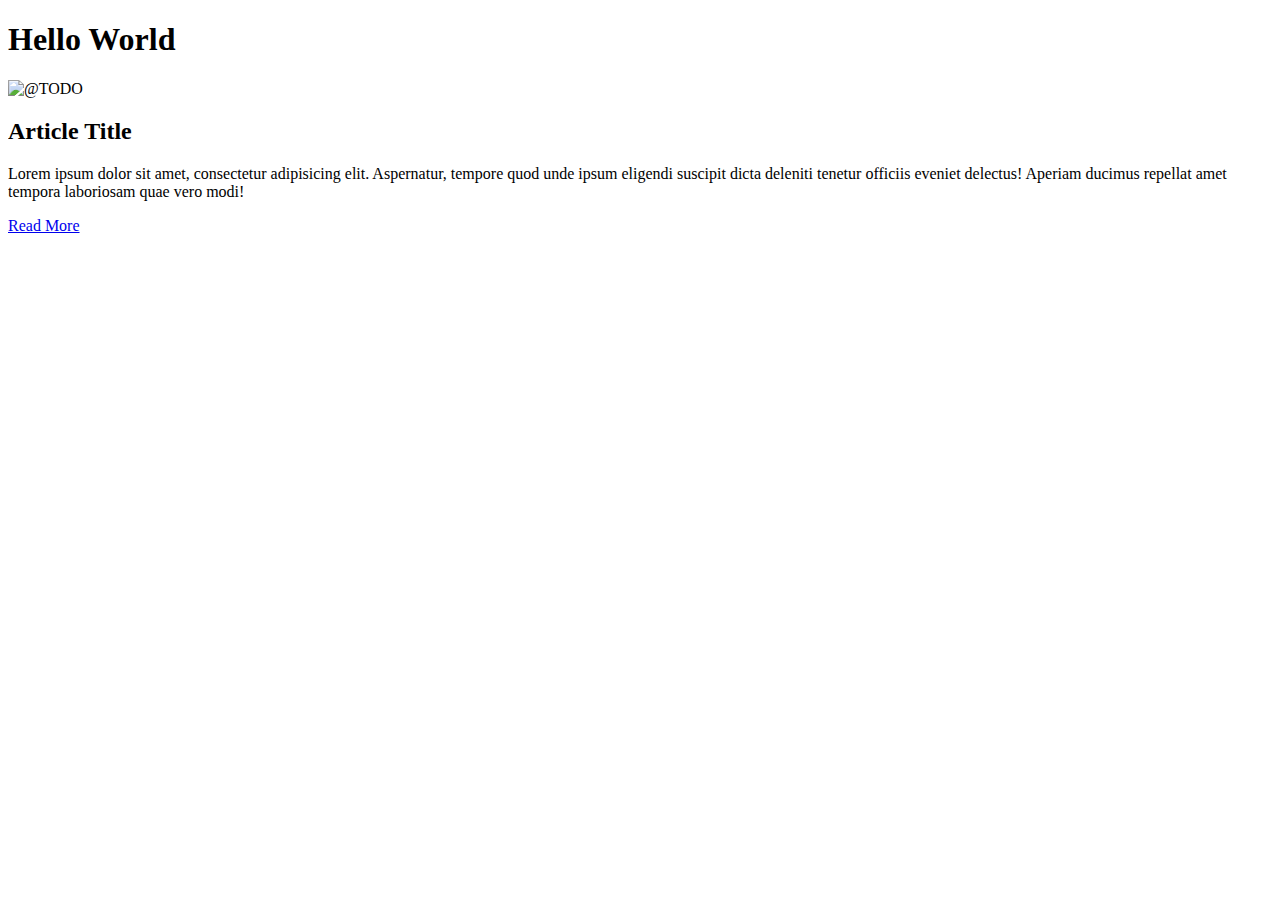
<file: index.html>
<!DOCTYPE html>
<html lang="en">
<head>
  <meta charset="UTF-8">
  <meta http-equiv="X-UA-Compatible" content="IE=edge">
  <meta name="viewport" content="width=device-width, initial-scale=1.0">
  <title>Document</title>
</head>
<body>
  <h1>Hello World</h1>
  <article-card></article-card>

  <script src="index.js" type="module"></script>
</body>
</html>
</file>
